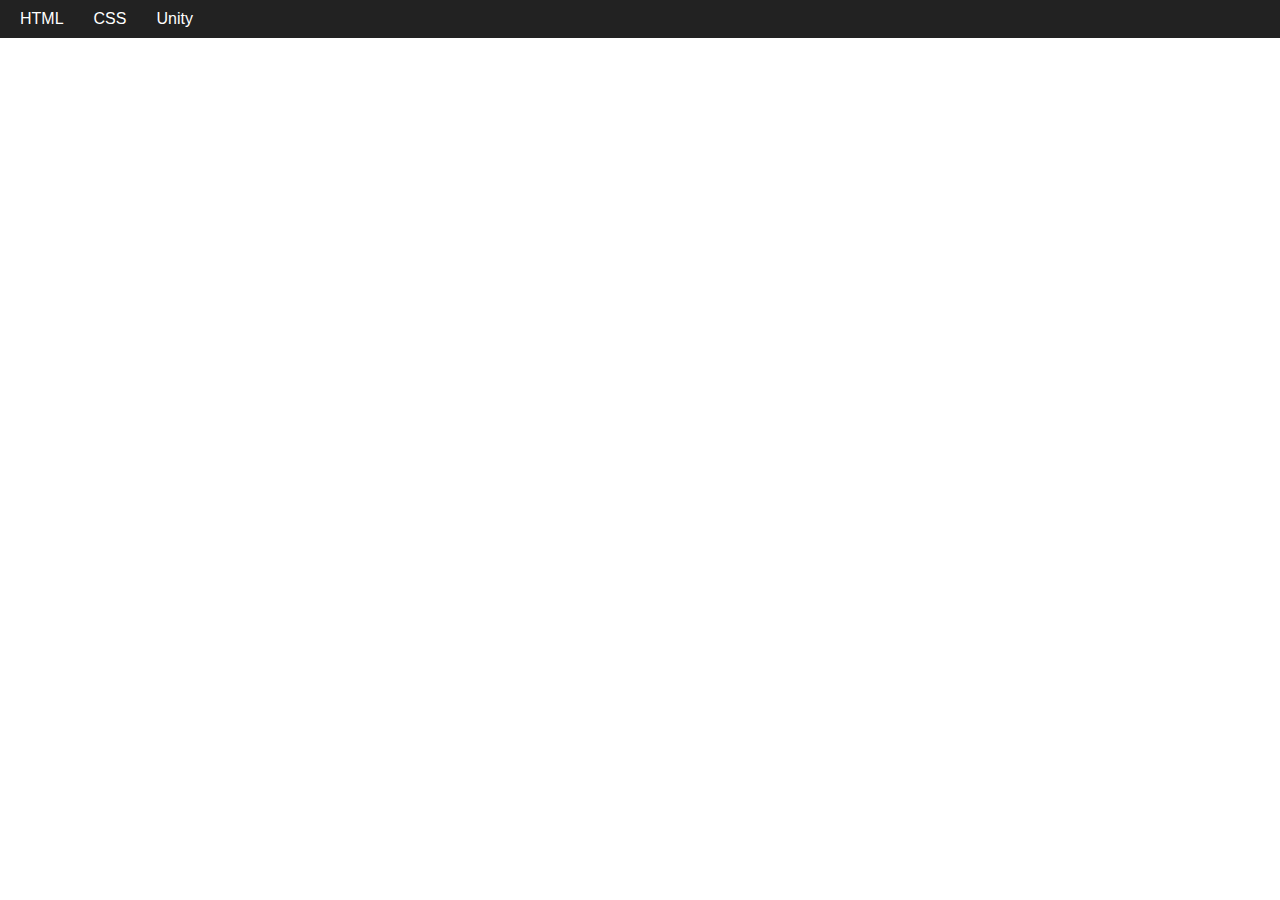
<file: html/basics.html>
<!DOCTYPE html>
<html lang="en">
<head>
    <meta charset="UTF-8">
    <meta name="viewport" content="width=device-width, initial-scale=1.0">
    <title>Basic Html</title>
    <link rel="stylesheet" href="../style.css">
    <base href="/CodingTutorials/">
</head>

<body>
    <div id="navbar-placeholder"></div>

    <script>
    fetch('../navbar.html')
        .then(response => response.text())
        .then(data => {
        document.getElementById('navbar-placeholder').innerHTML = data;
        })
        .catch(err => console.error('Failed to load navbar:', err));
    </script>
</body>
</html>
</file>
<file: style.css>
body { font-family: sans-serif; margin: 0; padding-top: 50px; }
.navbar {
  position: fixed;
  top: 0; left: 0; right: 0;
  background-color: #222;
  display: flex;
  padding: 10px 20px;
  color: white;
  z-index: 1000;
}
.nav-item {
  position: relative;
  margin-right: 30px;
  cursor: pointer;
  height: 100%;
}

.nav-item:hover .dropdown {
  display: block;
}

.dropdown {
  display: none;
  position: absolute;
  background-color: #333;
  top: 17px;
  left: 0;
  padding: 5px;
  min-width: 160px;
  border-radius: 4px;
  box-shadow: 0 8px 16px rgba(0,0,0,0.3);
}
.dropdown a {
  color: white;
  padding: 10px 15px;
  text-decoration: none;
  display: block;
}
.dropdown a:hover {
  background-color: #555;
}

.invisible {
  display: none;
}

.visible {
  display: block;
}
</file>
